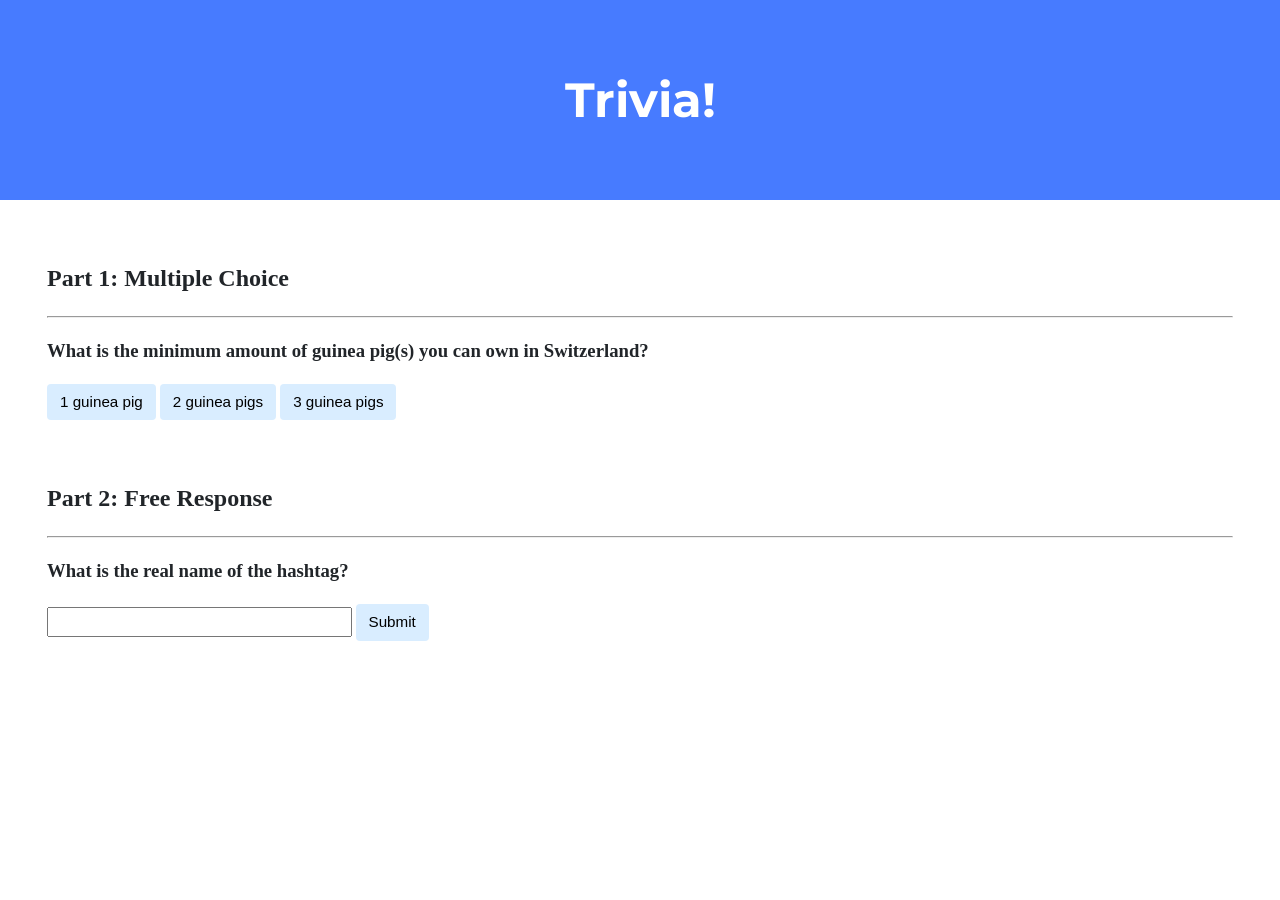
<file: trivia/index.html>
<!DOCTYPE html>

<html lang="en">
    <head>
        <link href="https://fonts.googleapis.com/css2?family=Montserrat:wght@500&display=swap" rel="stylesheet">
        <link href="styles.css" rel="stylesheet">
        <title>Trivia!</title>
        <script>
            // Wait for DOM to load
            document.addEventListener('DOMContentLoaded', function() {

                // Correct answer clicked -> Button turns green
                // Give user feedback, telling them they got the answer correct
                let correct = document.querySelector('.correct');
                correct.addEventListener('click', function() {
                    correct.style.backgroundColor = 'green';
                    document.querySelector('#mark0').innerHTML = "Correct answer!";
                });

                // Incorrect answer clicked -> Button turns red
                // Give user feedback, telling them they got the answer incorrect
                let incorrects = document.querySelectorAll('.incorrect');
                for (let i = 0; i < incorrects.length; i++) {
                    incorrects[i].addEventListener('click', function() {
                        incorrects[i].style.backgroundColor = 'red';
                        document.querySelector('#mark0').innerHTML = "Incorrect answer!";
                    });
                }

                // Checks if user input the right answer
                // Change colour of button depending on the answer
                // Give the user feedback
                document.querySelector('#answer').addEventListener('click', function() {
                    let input = document.querySelector('input')
                    if (input.value === "Octothorpe") {
                        input.style.backgroundColor = 'green';
                        document.querySelector('#mark1').innerHTML = 'Correct answer!';
                    } else {
                        input.style.backgroundColor = 'red';
                        document.querySelector('#mark1').innerHTML = 'Incorrect answer!';
                    }
                });

            });

        </script>
    </head>
    <body>
        <div class="header">
            <h1>Trivia!</h1>
        </div>

        <div class="container">
            <div class="section">
                <h2>Part 1: Multiple Choice </h2>
                <hr>
                <h3> What is the minimum amount of guinea pig(s) you can own in Switzerland? </h3>
                <button class="incorrect">1 guinea pig</button>
                <button class="correct">2 guinea pigs</button>
                <button class="incorrect">3 guinea pigs</button>
                <p id="mark0"></p>
            </div>

            <div class="section">
                <h2>Part 2: Free Response</h2>
                <hr>
                <h3> What is the real name of the hashtag? </h3>
                <input type="text"></input>
                <button id="answer">Submit</button>
                <p id="mark1"></p>
            </div>
        </div>
    </body>
</html>
</file>
<file: trivia/styles.css>
body {
    background-color: #fff;
    color: #212529;
    font-size: 1rem;
    font-weight: 400;
    line-height: 1.5;
    margin: 0;
    text-align: left;
}

.container {
    margin-left: auto;
    margin-right: auto;
    padding-left: 15px;
    padding-right: 15px;
}

.header {
    background-color: #477bff;
    color: #fff;
    margin-bottom: 2rem;
    padding: 2rem 1rem;
    text-align: center;
}

.section {
    padding: 0.5rem 2rem 1rem 2rem;
}

.section:hover {
    background-color: #f5f5f5;
    transition: color 2s ease-in-out, background-color 0.15s ease-in-out;
}

h1 {
    font-family: 'Montserrat', sans-serif;
    font-size: 48px;
}

button, input[type="submit"] {
    background-color: #d9edff;
    border: 1px solid transparent;
    border-radius: 0.25rem;
    font-size: 0.95rem;
    font-weight: 400;
    line-height: 1.5;
    padding: 0.375rem 0.75rem;
    text-align: center;
    transition: color 0.15s ease-in-out, background-color 0.15s ease-in-out, border-color 0.15s ease-in-out, box-shadow 0.15s ease-in-out;
    vertical-align: middle;
}


input[type="text"] {
    line-height: 1.8;
    width: 25%;
}

input[type="text"]:hover {
    background-color: #f5f5f5;
    transition: color 2s ease-in-out, background-color 0.15s ease-in-out;
}
</file>
